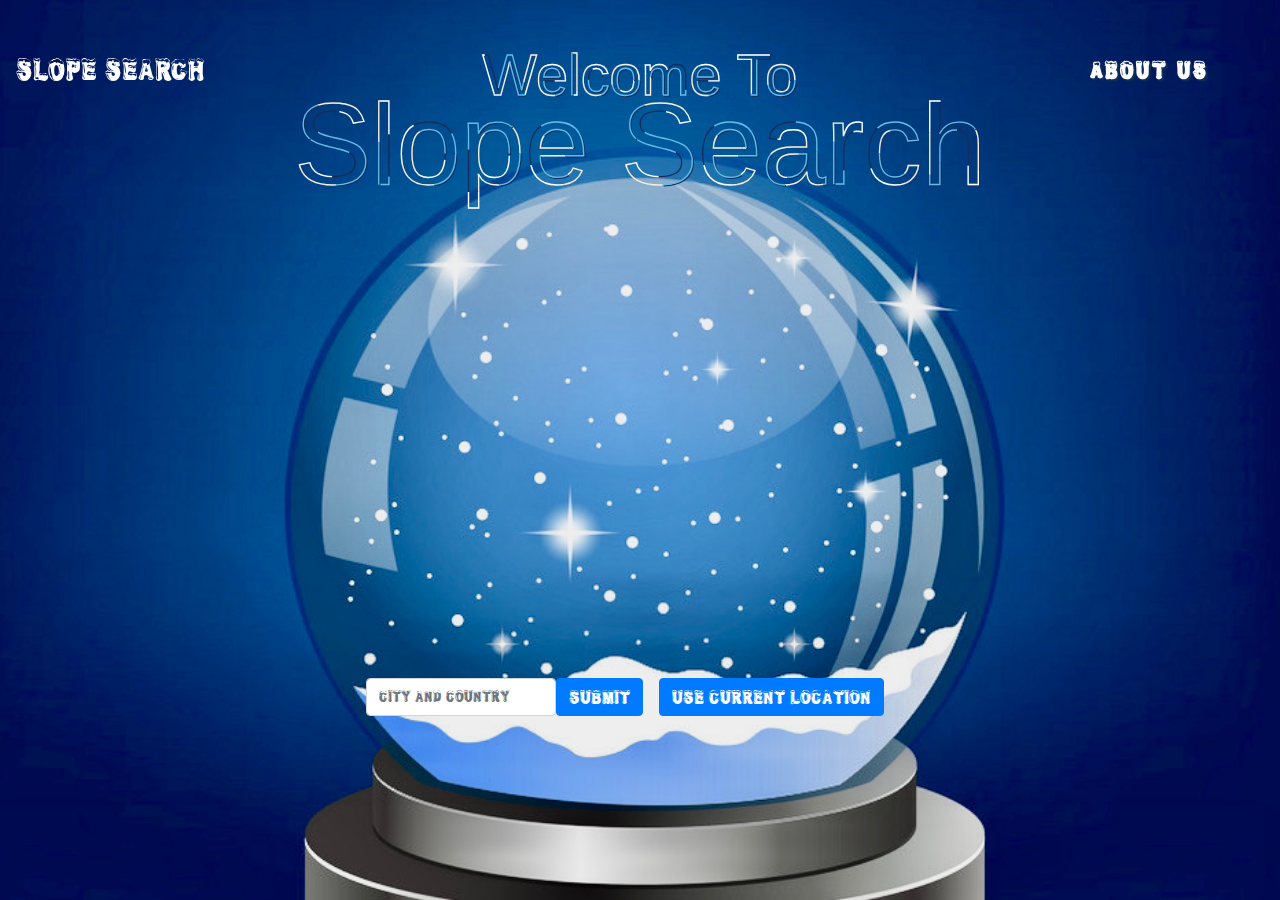
<file: index.html>
<!DOCTYPE html>
    <html lang="pt-br">
    <head>
        <meta charset="UTF-8">
        <meta name="viewport" content="width=device-width, initial-scale=1.0">
        <meta http-equiv="X-UA-Compatible" content="ie=edge">
        <title>Slope Search</title>
        <!-- <link rel="stylesheet" href=../flexbox.css> -->
        <link rel="stylesheet" href="css/global.css">
        <link rel="stylesheet" href="css/navbar.css">
        <link rel="stylesheet" href="https://maxcdn.bootstrapcdn.com/font-awesome/4.7.0/css/font-awesome.min.css">
        <link href="//maxcdn.bootstrapcdn.com/bootstrap/4.1.1/css/bootstrap.min.css" rel="stylesheet" id="bootstrap-css">
        <link href='https://api.tiles.mapbox.com/mapbox-gl-js/v2.0.0/mapbox-gl.css' rel='stylesheet' />
        <link rel="stylesheet" href="css/map.css">
        <link rel="icon" href="images/snowflake.png">
        <link href="https://fonts.googleapis.com/css2?family=Snowburst+One&display=swap" rel="stylesheet">
        <link rel="stylesheet" href="css/animation.css">
    </head>
    <body>
    <div class="container-fluid p-0" id="containerFluid">
        <div class="header position-relative top">
            <svg viewBox="0 0 1800 600" id="backgroundText">
                <symbol id="s-text">
                <text text-anchor="middle"
                        x="50%"
                        y="35%"
                        class="webcoderskull"
                        >
                    Welcome To 
                </text>
                <text text-anchor="middle"
                        x="50%"
                        y="68%"
                        class="text--line"
                        >
                Slope Search
                </text>
                <!-- <text text-anchor="middle"
                        x="50%"
                        y="90%"
                        class="webcoderskull2"
                        >
                        Find Snow Near You
                </text> -->
                </symbol>
                <g class="g-ants">
                <use xlink:href="#s-text"
                    class="webcoderskull-1"></use>     
                <use xlink:href="#s-text"
                    class="webcoderskull-1"></use>     
                <use xlink:href="#s-text"
                    class="webcoderskull-1"></use>     
                <use xlink:href="#s-text"
                    class="webcoderskull-1"></use>     
                <use xlink:href="#s-text"
                    class="webcoderskull-1"></use>     
                </g>
            </svg>
        <!--start of header-->
        <div class="bodyBackground">
            <nav class="navbar navbar-expand-lg navbar-dark cp-text-lightGray d-flex sticky-top">
                <div class="snowText2">
                    <a href="index.html">Slope Search</a>
                </div>
                <button class="navbar-toggler" type="button" data-toggle="collapse" data-target="#navbarNav" aria-controls="navbarNav" aria-expanded="false" aria-label="Toggle navigation">
                    <span class="navbar-toggler-icon"></span>
                </button>
                <div class="collapse navbar-collapse" id="navbarNav">
                    <ul class="navbar-nav ml-auto mr-0">
                        <li class="nav-item active">
                            <a class="nav-link afont snowText" href="html/aboutus.html">About Us</a>
                        </li>
                    </ul>
                </div>
            </nav>
            <!-- end of header -->
            <!--start of map-->
            <div class="row rowHeight" id="mapContainer">
                <div class="col-xs-12 col-sm-12 col-md-12 col-lg-10 col-xl-10 content" id="globe">
                    <div class="map mapCircle" style="position: relative; background-color: transparent; overflow: hidden;">
                        <div style="position: absolute; left: 0px; top: 0px; bottom: 5px; overflow: hidden; width: 100%; height: 100%;">
                            <div class="activity_rounded" id="map" style="position: absolute; left: 0px; top: 0px; overflow: hidden; width: 100%; height: 100%;">
                            </div>
                        </div>
                    </div>
                </div>
            </div>
            <!--end of map-->
            <!--start of search bar-->
            <div class="row searchBarContainer z1">
                <form class="" id="searchBar">
                    <div class="form-group snowText d-flex justify-content-center mr-3">
                        <input type="text" class="form-control" id="cityInput" placeholder="City and Country" style="font-size: small;">
                        <button id="submitCity" type="submit" class="btn btn-primary">Submit</button>
                    </div>
                </form>
                <form id="searchBar2">
                    <div class="form-group snowText">
                        <button id="locationButton" type="submit" class="btn btn-primary">Use Current Location</button>
                    </div>
                </form>
            </div>
            <div class="row secondBackground p-0" id="">
                <div class="col-xs-12 col-sm-12 col-md-12 col-lg-6 col-xl-6 p-0">
                    <ul class="m-0 snowText snowULIcon" id="snowUL">
                    </ul>
                </div>
                <div class="col-xs-12 col-sm-12 col-md-12 col-lg-6 col-xl-6 p-0">
                    <ul class="m-0 snowText slopeULIcon" id="slopeUL">
                    </ul>
                </div>
            </div>
        </div>
            <!--end of search bar-->
            <div id="myModal" class="modal fade content">
                <div class="modal-dialog">
                    <div class="modal-content">
                        <div class="modal-header">
                            <h5 class="modal-title snowText2">Slope Search is the easiest way to find snow near you!</h5>
                            <button type="button" class="close" data-dismiss="modal">&times;</button>
                        </div>
                        <div class="modal-body snowText2">
                                <div>
                                    <h5>Search By City and Country or Use Your Current Location</h5> <br>
                                    <img src="images/—Pngtree—cute penguin ski illustration_5472693.png" height="60" alt=""> = Ski Slope <br>
                                    <img src="images/flake.jfif" height="60" alt=""> = It's Snowing Here!
                                </div><br>
                                <button type="submit" class="btn btn-primary" data-dismiss="modal">Get Started</button>
                            </form>
                        </div>
                    </div>
                </div>
            </div>
            
            
    </div>
        <script src="http://code.jquery.com/jquery-3.5.1.min.js" integrity="sha256-9/aliU8dGd2tb6OSsuzixeV4y/faTqgFtohetphbbj0=" crossorigin="anonymous"></script>
        <script src="https://cdnjs.cloudflare.com/ajax/libs/popper.js/1.14.7/umd/popper.min.js" integrity="sha384-UO2eT0CpHqdSJQ6hJty5KVphtPhzWj9WO1clHTMGa3JDZwrnQq4sF86dIHNDz0W1" crossorigin="anonymous"></script>
        <script src="https://stackpath.bootstrapcdn.com/bootstrap/4.3.1/js/bootstrap.min.js" integrity="sha384-JjSmVgyd0p3pXB1rRibZUAYoIIy6OrQ6VrjIEaFf/nJGzIxFDsf4x0xIM+B07jRM" crossorigin="anonymous"></script>
        <script src='https://api.tiles.mapbox.com/mapbox-gl-js/v2.0.0/mapbox-gl.js'></script>
        <script src='https://api.mapbox.com/mapbox.js/plugins/turf/v3.0.11/turf.min.js'></script>
        <script src="js/snowItems.js"></script>
        <script src="js/claude.js"></script>
        <script src="js/blueTeam.js"></script>
        <script src="js/weather.js"></script>
    </body>
    </html>
</file>
<file: css/global.css>
html, body {
    margin: 0;
    padding: 0;
    width: 100%;
    /* background-color: rgb(10, 10, 79); */
    
}


body {
    font-family: "Helvetica Neue",sans-serif;
    font-weight: lighter;
}

ul li {
    text-decoration: none;
    list-style: none;
    display: block;
}



.graphContainer{
    background-image: url("../images/gradient.jpeg");
    margin: 0;
}


.wrapper{
    position: relative;
    z-index: 100;
}

.content {
    width: 75%;
    height: 100%;
    margin: 4em auto;
    font-size: 20px;
    line-height: 30px;
    display: flex;
    text-align: center;
    justify-content: center;
    align-items: center;
    flex-wrap: wrap;
    position: relative;
    z-index: 90;
    
}
.content2 {
    width: 75%;
    height: 90%;
    margin: 4em auto;
    font-size: 20px;
    line-height: 30px;
    display: flex;
    text-align: center;
    justify-content: center;
    align-items: center;
    position: relative;
    flex-wrap: wrap;
    
}


.logo {
    line-height: 60px;
    position: fixed;
    float: left;
    margin: 9px 30px;
    color: #fff;
    font-weight: bold;
    font-size: 20px;
    text-shadow: 2px 2px black;
    letter-spacing: 2px;
}


/*backgrounds*/


.bodyBackground{
    background-image: url("../images/snowglobe2.jpeg");
    height: 100vh;
    width: 100vw;
    background-attachment:local;
    background-position: center;
    background-repeat: no-repeat;
    background-size: cover;
    overflow: scroll;
    z-index: 100;
}
.aboutUsParallax{
    /* background-color: #013A63; */
    background-image: url("../images/gradient2.jpg");
    height: 100vh;
    background-attachment: fixed;
    background-position: center;
    background-repeat: no-repeat;
    background-size: cover;
    overflow: scroll;
}

.secondBackground{
    background-color: transparent;
    height: 30%;
    width: 100%;
    background-attachment:local;
    background-position: center;
    background-repeat: no-repeat;
    background-size: cover;
    overflow: visible;
    z-index: 100;
    box-shadow: 0 30px 40px rgba(0,0,0,.1);
}
.results{
    height: 100px;
    width: 100%;
    background-color: #6FCAEF;
    display: flex;
    align-items: center;
    justify-content: center;

}


.navBackground{
    background-color: #6FCAEF;
    z-index: 1000;
}


.techUsed{
    display: flex;
    justify-content: center;
    align-items: flex-end;
    text-align: center;

}
.techUsed2{
    display: flex;
    justify-content: center;
    align-items: flex-end;
    height: 120px;

}

.cardBackground{
    background-color: #172C5B;
    width: 100%;
    display: flex;
    justify-content: center;
    border-style: none;
}


.cardBackground2{
    background-color: #172C5B;
    border-style: none;
}
.cardBackground3{
    background-color: #61BCE8
}



/* text settings */

.text1{
    color: #61BCE8;
    font-family:monospace;
    text-shadow: 1px 1px rgb(16, 52, 87);
    text-align: center;
}

.text2{
    color: antiquewhite;
    text-shadow: 1px 1px rgb(150, 150, 150);
}

.snowText{
    font-family: Frostbitten Wanker;
    color: antiquewhite;
    font-style: normal;
    text-shadow: 2px 2px 2px rgb(16, 52, 87);
}
.snowText2{
    font-family: Frostbitten Wanker;
    color: rgb(16, 52, 87);
    font-style: normal;
    font-size: 25px;
    text-align: center;
}


.sportsText{
    font-family: KR Winter Sports;
    color: #00B4D8;
    font-style: normal;
    font-size: 75px;
    border: 2px 2px black;
}

@font-face {
    font-family: 'Frostbitten Wanker';
    src: url('../frostbitten-wanker-font/FrostbittenWanker-1R32.ttf');
}

@font-face{
    font-family: 'KR Winter Sports';
    src: url('../kr-winter-sports/KR\ Winter\ Sports.ttf');
}


.rowHeight{
    height: 450px;
    margin-bottom: 15px;
}

.rowHeight2{
    height: 100%;
}

.rowHeight3{
    height: 250px;
}

.searchBarContainer {
    display: flex;
    width: 100%; /* Set full-width to expand the whole page */
    height: 200px;
    overflow: visible;
    justify-content: center;
    align-items: center;
    align-content: center;
    position: relative;
    z-index: 1000;
}

.fa-li { /* font awesome icons */
    margin: 10px 0;
}

/* .snowUL.ul {
    list-style-image: url('../images/flake.jfif');
} */
.snowULIcon{
    list-style-image: url('../images/flake.jfif');
    display: block;
    text-align: center;
}
.slopeULIcon{
    list-style-image: url('../images/—Pngtree—cute\ penguin\ ski\ illustration_5472693.png');
    display: block;
    text-align: center;
}

ul li:hover{
    cursor:grab;
}


@media(max-width: 786px) {

    .content {
        width: 300px;
        height: 100%;
        margin: 4em auto;
        font-size: 20px;
        line-height: 30px;
        display: flex;
        text-align: center;
        justify-content: center;
        align-items: center;
        position: relative;
        z-index: 90;
        
    }

    .logo {
        display: flex;
        justify-content: center;
        align-items: center;
        top: 0;
        margin-top: 16px;
    }


    .z1{
        z-index: 100;
        position: absolute;
    }

    .z2{
        z-index: 100;
        position: absolute;
    }
}
</file>
<file: css/navbar.css>
nav {
    position: top;
    width: 100%;
    line-height: 60px;
    z-index: 1000;
    display: inline;
    justify-content: space-around;
    align-items: center;
}

nav ul {
    line-height: 60px;
    list-style: none;
    background: rgba(0, 0, 0, 0);
    overflow: hidden;
    color: #fff;
    padding: 0;
    text-align: right;
    margin: 0;
    /* padding-right: 40px; */
    transition: 1s;
}


nav ul li {
    display: inline-block;
    padding: 8px 2px;;
}

nav ul li {
    text-decoration: none;
    font-size: 20px;
    font-weight: bold;
    text-shadow: 2px 2px black;
    line-height: 60px;
    margin: 16px 46px;
    color: #fff;
    letter-spacing: 2px;
}

nav a:hover{
    text-decoration: none;
    color: white;
}

nav a{
    color: white;
}

.menu-icon {
    line-height: 60px;
    width: 100%;
    text-align: right;
    box-sizing: border-box;
    padding: 15px 24px;
    cursor: pointer;
    color: #fff;
    display: none;
}

.sticky {
    position: fixed;
    top: 0;
    width: 100%;
}


.headerAlign{
    display: flex;
    justify-content: space-between;
}
</file>
<file: css/map.css>
body {
    margin: 0;
    padding: 0;
    }

    #map {
    /* position: absolute; */
    top: 0;
    bottom: 0;
    width: 100%;
    -webkit-mask-image: url([data-uri]);
    }
    .marker {
    background-image: url('../images/snowflake.png');
    background-size: cover;
    width: 50px;
    height: 50px;
    border-radius: 50%;
    cursor: pointer;
    }
    .userMarker {
    background-image: url('../images/userpos.png');
    background-size: cover;
    width: 50px;
    height: 50px;
    border-radius: 50%;
    cursor: pointer;
    }
    .mapboxgl-popup {
    max-width: 200px;
    }

    .mapboxgl-popup-content {
    text-align: center;
    font-family: "Frostbitten Wanker";
    font-weight: lighter;
    color: #224287;
    }

    .map.mapCircle {
        width: 60%;
        height: 90%;
    }
    
    .mapCircle>div>div:first-child {
        border-radius: 338px;
        -webkit-border-radius: 338px;
        -moz-border-radius: 338px;
    }

    .activity_rounded {
        -webkit-border-radius: 50%;
        -moz-border-radius: 50%;
        border-radius: 50%;
        -khtml-border-radius: 50%;
        opacity: 95%;
    }
    
    .activity_rounded img  {
        -webkit-border-radius: 50%;
        -moz-border-radius: 50%;
        border-radius: 50%;
        -khtml-border-radius: 50%;
        vertical-align: middle;
    }
    .skiMarker {
        background-image: url('../images/penguin.png');
        background-size: cover;
        width: 50px;
        height: 50px;
        border-radius: 50%;
        cursor: pointer;
        }
</file>
<file: css/animation.css>
.webcoderskull {
        font-size: 0.5em;
    }
    .webcoderskull2 {
        font-size: 0.15em;
    }


    
    svg {
        position: absolute;
        width: 100%;
        height: 30%;
        background: transparent;
        background-size: 0.9em 100%;
        font: 16em/1 Arial;
        z-index: 0;
        opacity: 100%;
        stroke: #61BCE8;
        stroke-dashoffset: 7%;
    }
    
    .webcoderskull-1 {
        fill: none;
        stroke: white;
        stroke-dasharray: 7% 28%;
        stroke-width: 3px;
        -webkit-animation: stroke-offset 5s linear;
                animation: stroke-offset 5s linear;
    }
    .webcoderskull-1:nth-child(1) {
        stroke: #61BCE8;
        stroke-dashoffset: 7%;
    }
    .webcoderskull-1:nth-child(2) {
        stroke: #172C5B;
        stroke-dashoffset: 14%;
    }
    .webcoderskull-1:nth-child(3) {
        stroke: white;
        stroke-dashoffset: 21%;
    }
    .webcoderskull-1:nth-child(4) {
        stroke: antiquewhite;
        stroke-dashoffset: 28%;
    }
    .webcoderskull-1:nth-child(5) {
        stroke: #61BCE8;
        stroke-dashoffset: 35%;
        text-shadow: 1px 1px #172C5B;
    }
    
    @-webkit-keyframes stroke-offset {
        50% {
        stroke-dashoffset: 35%;
        stroke-dasharray: 0 87.5%;
        }
    }
    
    @keyframes stroke-offset {
        50% {
        stroke-dashoffset: 35%;
        stroke-dasharray: 0 87.5%;
        }
    }
</file>
